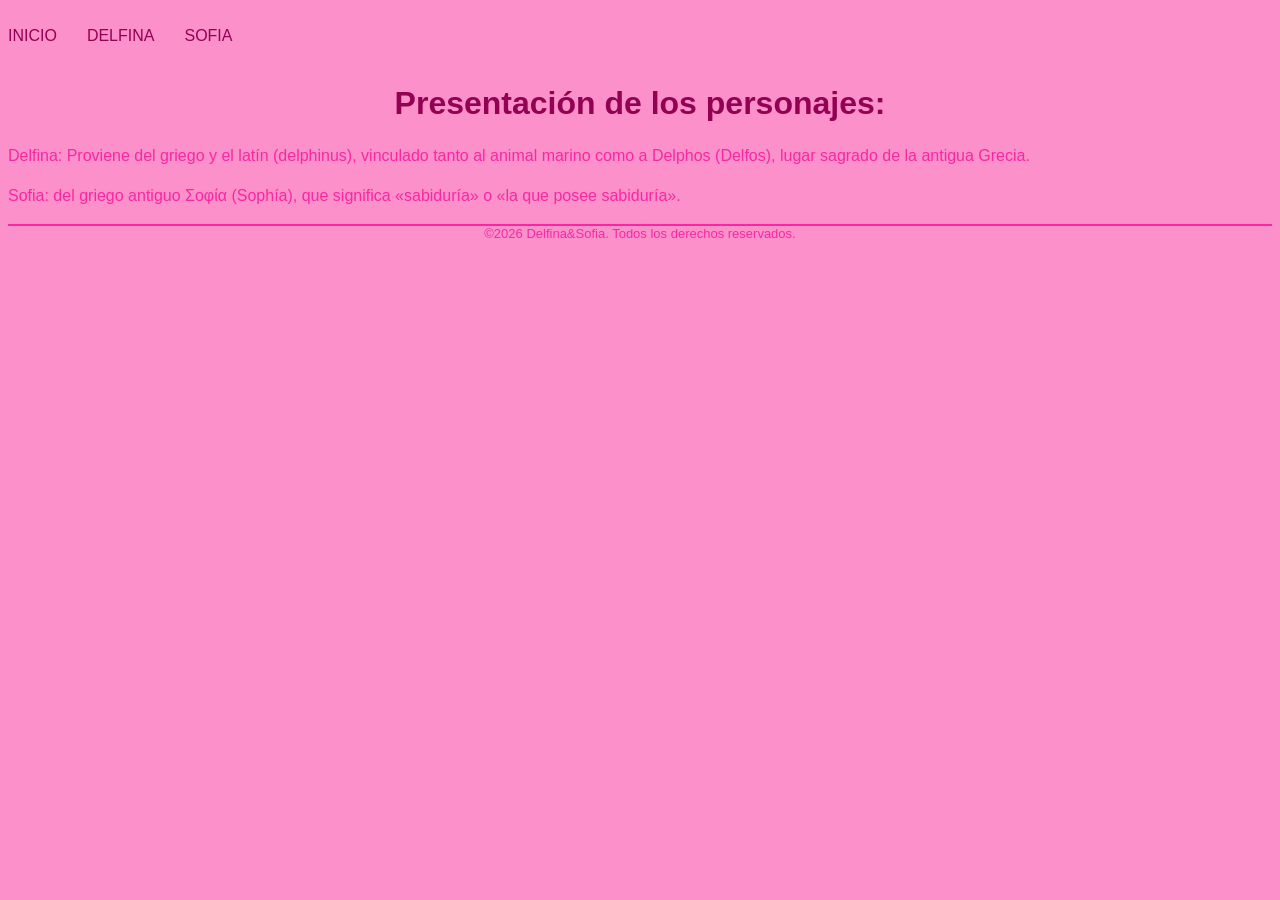
<file: index.html>
<!DOCTYPE html>
<html lang="en">
<head>
    <meta charset="UTF-8">
    <meta name="viewport" content="width=device-width, initial-scale=1.0">
    <title>Actividad 2 - Delfi</title>
    <link rel="stylesheet" href="./style/style.css">
</head>
<body>
    <header class="menu">
        <p> <a href="./index.html">INICIO</a></p>
        <p> <a href="./Delfina.html">DELFINA</a></p>
        <p> <a href="./Sofia.html">SOFIA</a></p>
    </header>
    <main>
        <h1>Presentación de los personajes:</h1>
        <p>Delfina:  Proviene del griego y el latín (delphinus), vinculado tanto al animal marino como a Delphos (Delfos), lugar sagrado de la antigua Grecia.</p>
        <p>Sofia: del griego antiguo Σοφία (Sophía), que significa «sabiduría» o «la que posee sabiduría».</p>
    </main>
    <footer>
        &copy;2026 Delfina&Sofia. Todos los derechos reservados.
    </footer>
</body>
</html>
</file>
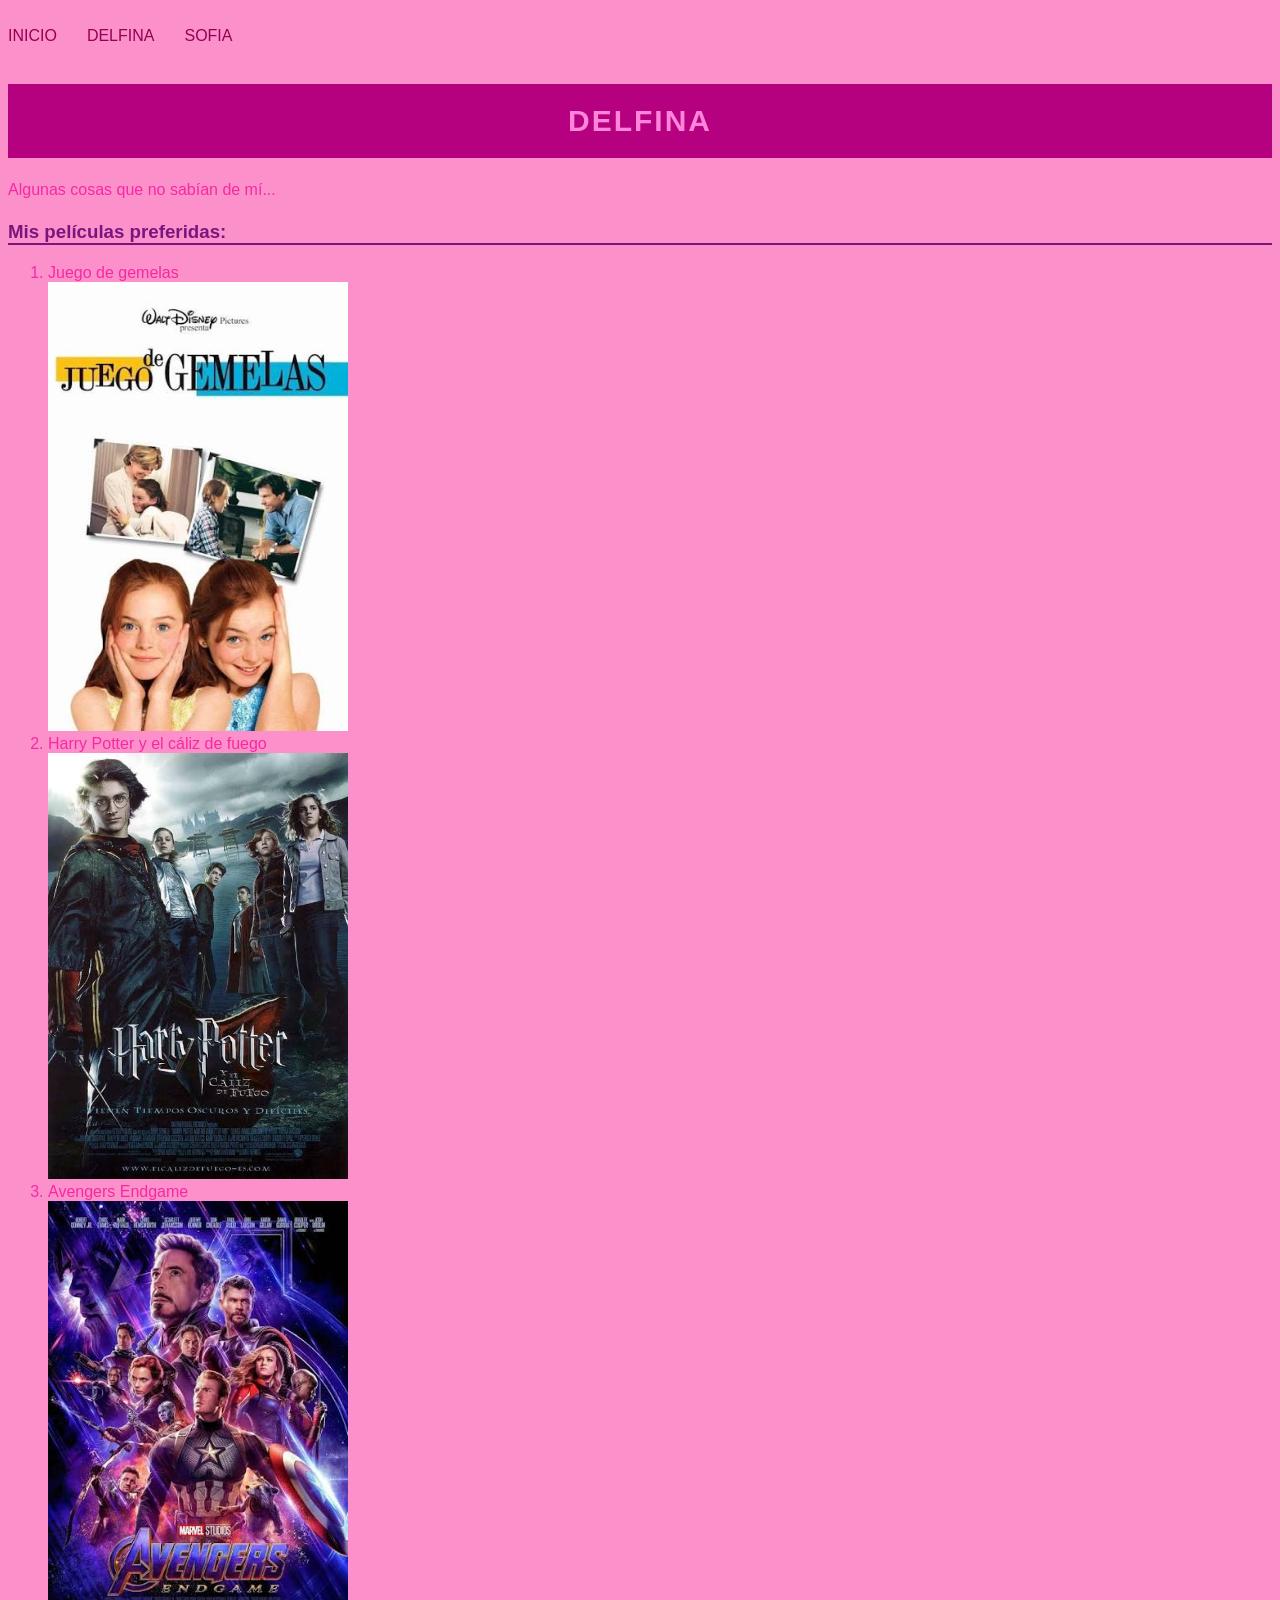
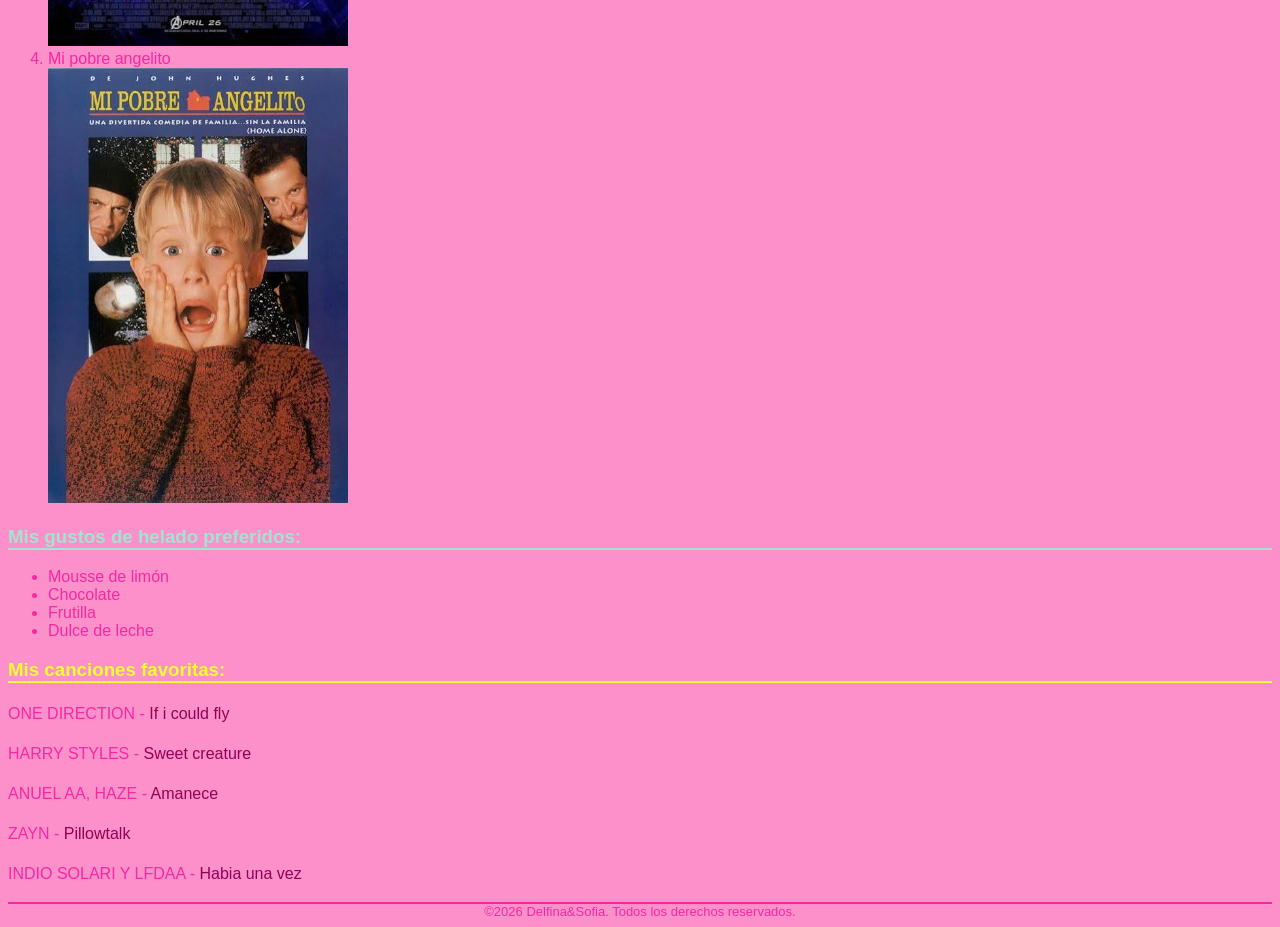
<file: Delfina.html>
<!DOCTYPE html>
<html lang="en">
<head>
    <meta charset="UTF-8">
    <meta name="viewport" content="width=device-width, initial-scale=1.0">
    <title>Dekfina</title>
    <link rel="stylesheet" href="./style/style.css">
</head>
<body>
    <header class="menu">
        <p> <a href="./index.html">INICIO</a></p>
        <p> <a href="./Delfina.html">DELFINA</a></p>
        <p> <a href="./Sofia.html">SOFIA</a></p>
    </header>
    <main>
        <h1 id="titulo-principal">DELFINA</h1>
        <p>Algunas cosas que no sabían de mí...</p>
        <h3 class="titulo-pelicula">Mis películas preferidas:</h3>
        <ol>
            <li>Juego de gemelas</li><img src="./img/juego de gemelas.jpeg" alt="">
            <li>Harry Potter y el cáliz de fuego</li><img src="./img/hp y el cáliz de fuego.jpeg" alt="">
            <li>Avengers Endgame</li><img src="./img/avengers endgame.jpeg" alt="">
            <li>Mi pobre angelito</li><img src="./img/mi pobre angelito.jpeg" alt="">
        </ol>
        <h3 class="titulo-helado">Mis gustos de helado preferidos:</h3>
        <ul>
            <li>Mousse de limón</li>
            <li>Chocolate</li>
            <li>Frutilla</li>
            <li>Dulce de leche</li>
        </ul>
        <h3 class="titulo-musica">Mis canciones favoritas:</h3>
        <p>ONE DIRECTION - <a href="http://youtu.be/L47mRyhxsBw?si=lYEorkpvbszD4lpg" target="_blank" rel="noopener noreferrer">If i could fly</a></p>
        <p>HARRY STYLES - <a href="http://youtu.be/8uD6s-X3590?si=koNFC9jmXMbfP5Lf" target="_blank" rel="noopener noreferrer">Sweet creature</a></p>
        <p>ANUEL AA, HAZE - <a href="http://youtu.be/xp6706wVdCI?si=Zt-KVa2EPvAys1qb" target="_blank" rel="noopener noreferrer">Amanece</a></p>
        <p>ZAYN - <a href="http://youtu.be/C_3d6GntKbk?si=wiUiotc7VA154ZUu" target="_blank" rel="noopener noreferrer">Pillowtalk</a></p>
        <p>INDIO SOLARI Y LFDAA - <a href="http://youtu.be/zgdl59zOANQ?si=hxRgYw28DcXlSWyU" target="_blank" rel="noopener noreferrer">Habia una vez</a></p>
    </main>
    <footer>
        &copy;2026 Delfina&Sofia. Todos los derechos reservados.
    </footer>
</body>
</html>
</file>
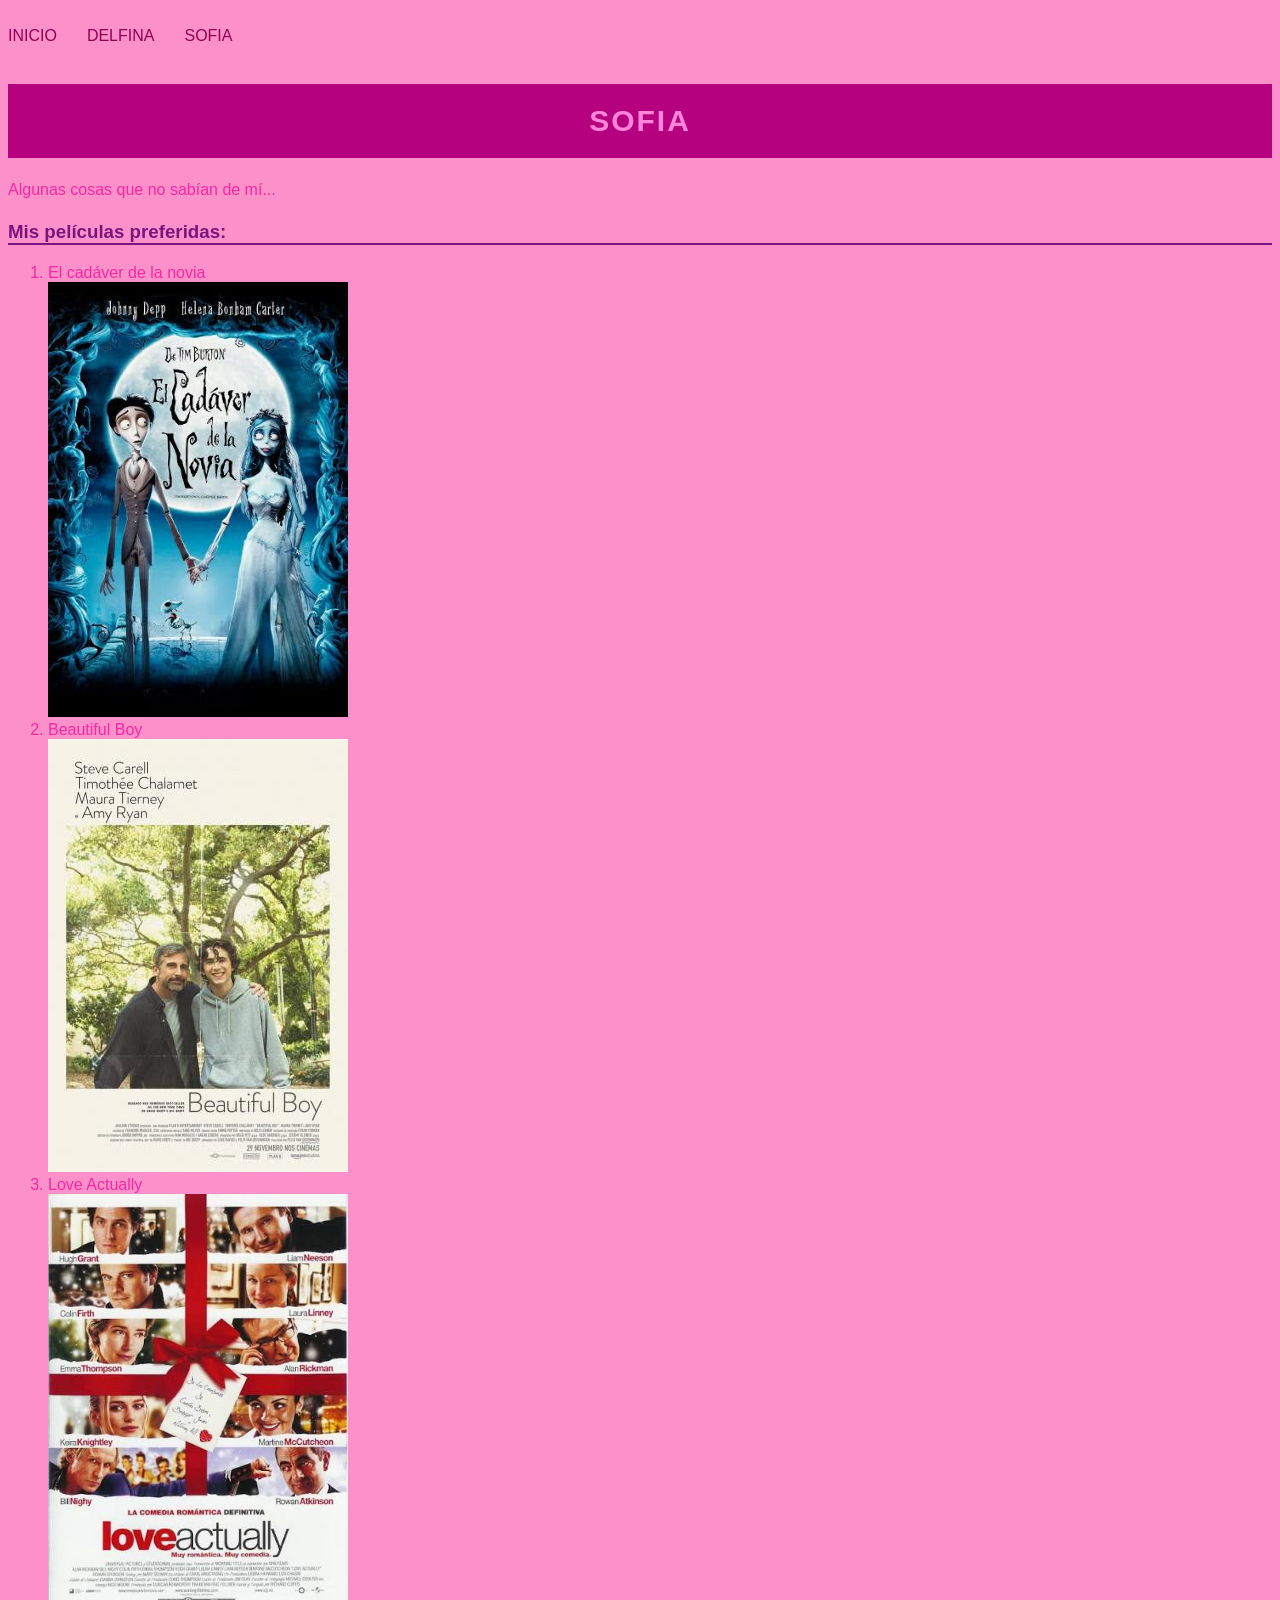
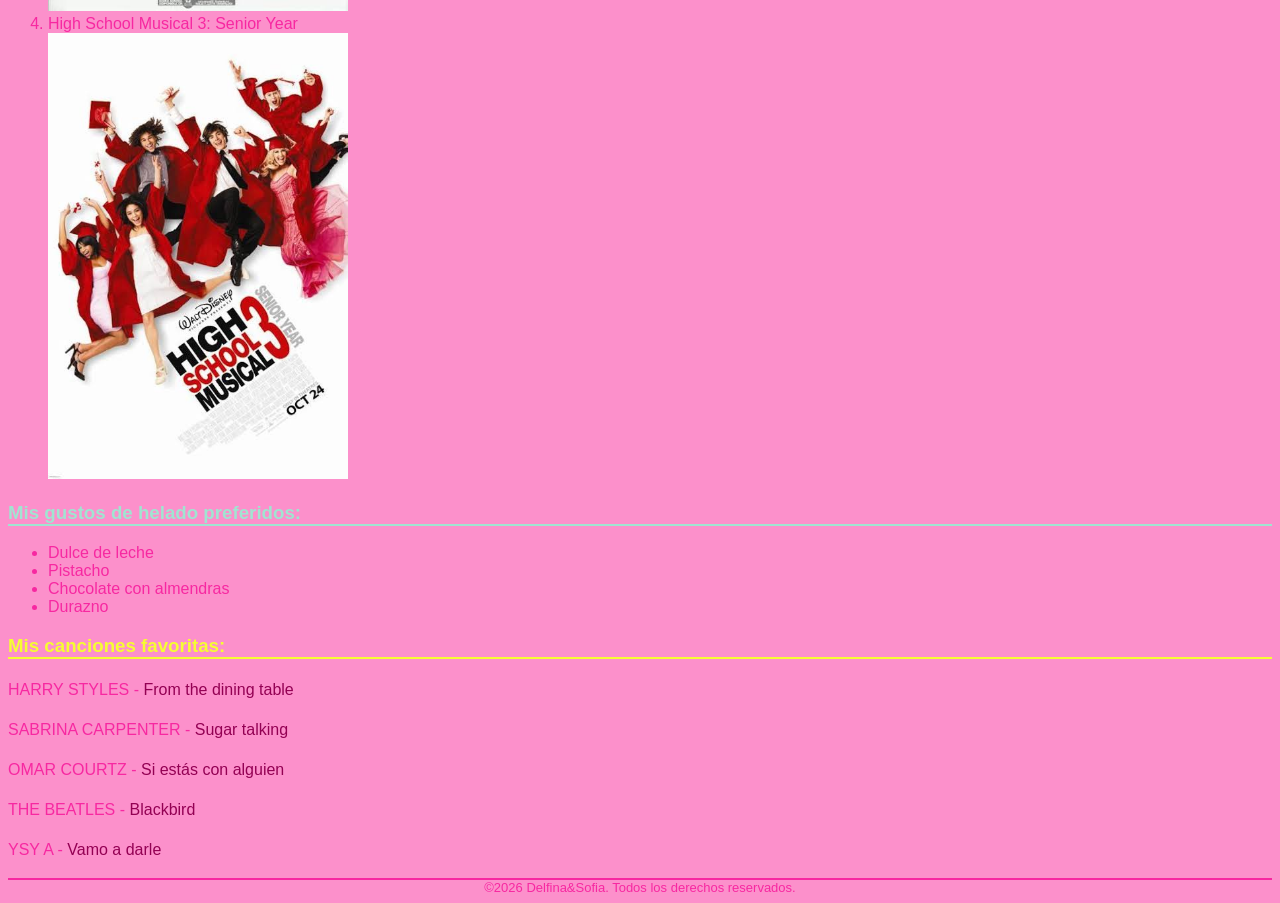
<file: Sofia.html>
<!DOCTYPE html>
<html lang="en">
<head>
    <meta charset="UTF-8">
    <meta name="viewport" content="width=device-width, initial-scale=1.0">
    <title>Sofia</title>
    <link rel="stylesheet" href="./style/style.css">
</head>
<body>
    <header class="menu">
        <p> <a href="./index.html">INICIO</a></p>
        <p> <a href="./Delfina.html">DELFINA</a></p>
        <p> <a href="./Sofia.html">SOFIA</a></p>
    </header>
    <main>
        <h1 id="titulo-principal">SOFIA</h1>
        <p>Algunas cosas que no sabían de mí...</p>
        <h3 class="titulo-pelicula">Mis películas preferidas:</h3>
        <ol>
            <li>El cadáver de la novia</li><img src="./img/el cadaver de la novia.jpeg" alt="">
            <li>Beautiful Boy</li><img src="./img/beautiful boy.jpeg" alt="">
            <li>Love Actually</li><img src="./img/love actually.jpeg" alt="">
            <li>High School Musical 3: Senior Year</li><img src="./img/hsm 3.jpeg" alt="">
        </ol>
        <h3 class="titulo-helado">Mis gustos de helado preferidos:</h3>
        <ul>
            <li>Dulce de leche</li>
            <li>Pistacho</li>
            <li>Chocolate con almendras</li>
            <li>Durazno</li>
        </ul>
        <h3 class="titulo-musica">Mis canciones favoritas:</h3>
        <p>HARRY STYLES - <a href="http://youtu.be/1ZxF_nA1SxQ?si=FPQQv1YqZNY2Ed1l" target="_blank" rel="noopener noreferrer">From the dining table</a></p>
        <p>SABRINA CARPENTER - <a href="http://youtu.be/FTfZOoIkY6Y?si=hbG23F6CZHGmUy8Z" target="_blank" rel="noopener noreferrer">Sugar talking</a></p>
        <p>OMAR COURTZ - <a href="http://youtu.be/WWnGEai-Oag?si=l6Tmmj67R9VnYW9T" target="_blank" rel="noopener noreferrer">Si estás con alguien</a></p>
        <p>THE BEATLES - <a href="http://youtu.be/Man4Xw8Xypo?si=GnU8U7PC9jkX8IcH" target="_blank" rel="noopener noreferrer">Blackbird</a></p>
        <p>YSY A - <a href="http://youtu.be/zbyhx5_tk0o?si=wM9VXUTnsqkM8MWn" target="_blank" rel="noopener noreferrer">Vamo a darle</a></p>
    </main>
    <footer>
        &copy;2026 Delfina&Sofia. Todos los derechos reservados.
    </footer>
</body>
</html>
</file>
<file: style/style.css>
body{
    background-color: rgb(252, 144, 203);
    color: rgb(247, 40, 161);
    font-family: Verdana, Geneva, Tahoma, sans-serif;
}

h1{
    color: rgb(147, 1, 83);
    text-align: center;
}

h3{
    color: rgb(188, 4, 108);
    border-bottom: 2px solid rgb(247, 40, 161);
}

p{
    font-size: medium;
    line-height: 1.5;
}

a{
    color: rgb(147, 1, 83);
    text-decoration: none;
}

img{
    width: 300px;
    height: auto;
}

.titulo-pelicula{
    color: rgb(122, 21, 125);
    border-bottom: solid 2px rgb(122, 21, 125);
}

.titulo-helado{
    color: rgba(144, 243, 210, 0.842);
    border-bottom: solid 2px rgba(144, 243, 210, 0.842);
}

.titulo-musica{
    color: rgb(246, 253, 50);
    border-bottom: solid 2px rgb(246, 253, 50);
}

#titulo-principal{
    background-color: rgb(181, 0, 127);
    color: rgb(255, 132, 218);
    font-size: 30px;
    letter-spacing: 2px;
    padding-top: 20px;
    padding-bottom: 20px;
}

.menu{
    display: flex;
    flex-direction: row;
    gap: 30px;
    justify-content: flex-start;
}

footer{
    text-align: center;
    font-size: small;
    border-top: 2px solid rgb(247, 40, 161);
}
</file>
